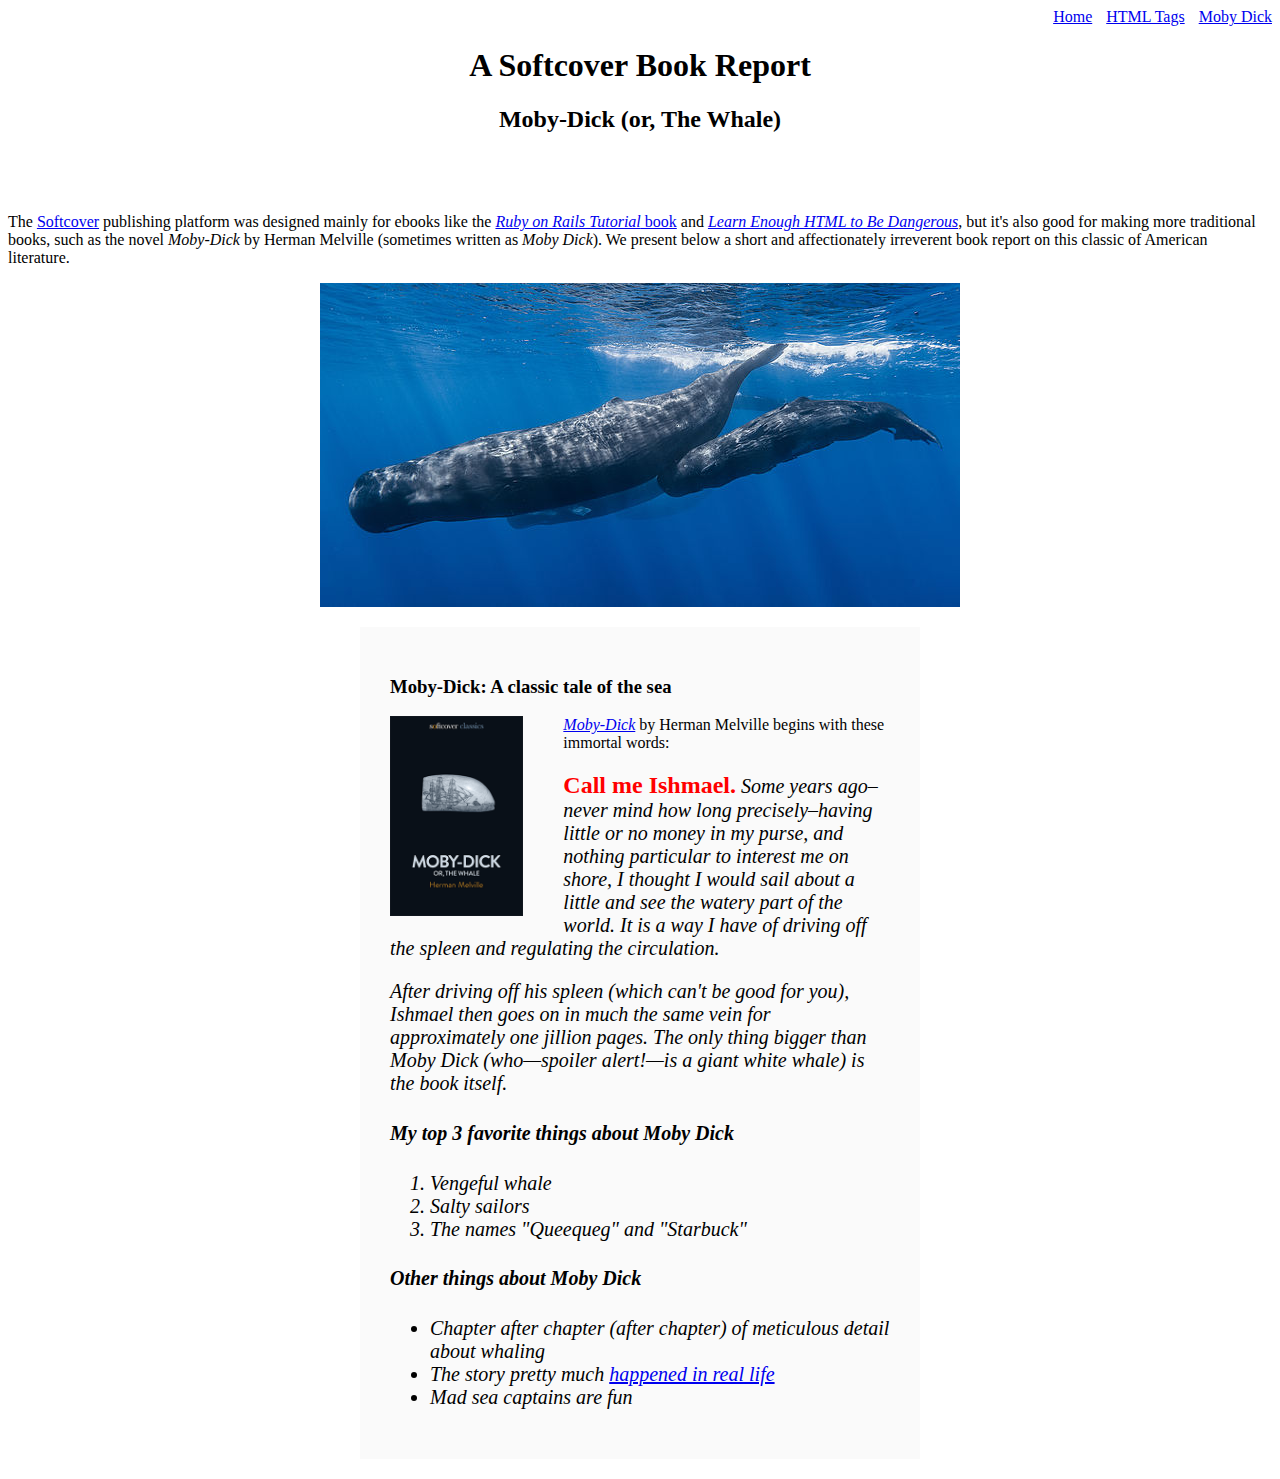
<file: moby_dick.html>
<!DOCTYPE html>
<html lang="en">
<head>
  <title>Moby Dick</title>
  <meta charset="utf-8">
  <link rel="stylesheet" href="css/main.css">
</head>
<body>
    
    <div class="nav-menu">
      <a href="index.html">Home</a>
      <a href="tags.html" class="nav-spacing">HTML Tags</a>
      <a href="moby_dick.html" class="nav-spacing">Moby Dick</a>
   </div>

    <header class="book-report-header">
      <h1>A Softcover Book Report</h1>
      <h2>Moby-Dick (or, The Whale)</h2>
    </header>

    <div>
      <p>
        The <a href="https://www.softcover.io/">Softcover</a> publishing platform
        was designed mainly for ebooks like the
        <a href="https://railstutorial.org/book"><em>Ruby on Rails Tutorial</em>
        book</a> and <a href="https://learnenough.com/html"><em>Learn Enough
        HTML to Be Dangerous</em></a>, but it's also good for making more
        traditional books, such as the novel <em>Moby-Dick</em> by Herman
        Melville (sometimes written as <em>Moby Dick</em>). We present below a
        short and affectionately irreverent book report on this classic of
        American literature.
      </p>
    </div>

    <a href="https://commons.wikimedia.org/wiki/File:Sperm_whale_pod.jpg">
      <img src="images/sperm_whales.jpg" alt="Sperm Whale" class="image-center">
    </a>

    <div class="book-report-container">

      <h3>Moby-Dick: A classic tale of the sea</h3>

      <a href="https://www.softcover.io/read/6070fb03/moby-dick" 
         target="_blank" rel="noopener">
         <img src="images/moby_dick.png" alt="Moby Dick" height="200px" 
              class="book-cover">
      </a>
      <p>
        <a href="https://www.softcover.io/read/6070fb03/moby-dick"
           target="_blank">
           <em>Moby-Dick</em></a>
        by Herman Melville begins with these immortal words:
      </p>

      <blockquote" class="book-title">
        <p>
          <span class="book-report-opener">Call me Ishmael.</span> Some years ago–never mind how long
          precisely–having little or no money in my purse, and nothing
          particular to interest me on shore, I thought I would sail about a
          little and see the watery part of the world. It is a way I have of
          driving off the spleen and regulating the circulation.
        </p>
      </blockquote>

      <p>
        After driving off his spleen (which <em>can't</em> be good for you),
        Ishmael then goes on in much the same vein for approximately one
        jillion pages. The only thing bigger than Moby Dick (who—<em>spoiler
        alert!</em>—is a giant white whale) is the book itself.
      </p>

      <h4>My top 3 favorite things about Moby Dick</h4>

      <ol>
        <li> Vengeful whale</li>
        <li>Salty sailors</li>
        <li>The names "Queequeg" and "Starbuck"</li>
      </ol>

      <h4>Other things about Moby Dick</h4>

      <ul>
        <li>Chapter after chapter (after chapter) of meticulous detail about whaling</li>
        <li>
          The story pretty much
            <a href="https://en.wikipedia.org/wiki/Essex_(whaleship)"
               target="_blank" rel="noopener">happened in real life</a>
        </li>
        <li>Mad sea captains are fun</li>
      </ul>
</body>
</html>
</file>
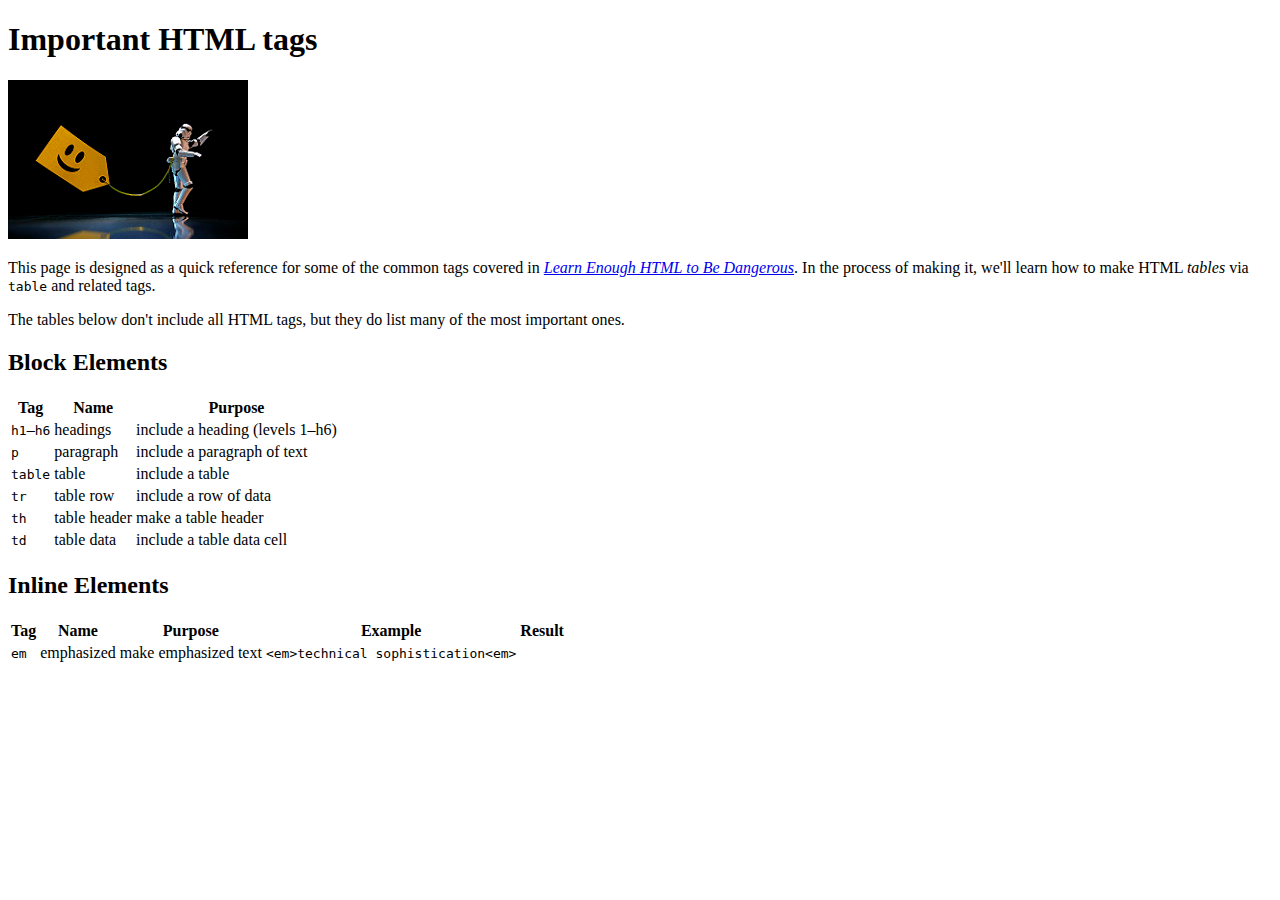
<file: tags.html>
<!DOCTYPE html>
<html>
<head>
  <meta charset="utf-8">
  <title>HTML Tags</title>
</head>
<body>

  <h1>Important HTML tags</h1>

  <a href="https://www.flickr.com/photos/jdhancock/3814523970">
  <img src="images/storm_trooper_tagged.jpg" alt="Tagged Storm Trooper">
  </a>

  <p>
    This page is designed as a quick reference for some of the common tags
    covered in <a href="https://learnenough.com/html"><em>Learn
    Enough HTML to Be Dangerous</em></a>. In the process of making it, we'll
    learn how to make HTML <em>tables</em> via <code>table</code> and
    related tags.
  </p>

  <p>
    The tables below don't include all HTML tags, but they do list many of
    the most important ones.
  </p>

  <h2>Block Elements</h2>

  <table>
    <tr>
      <th>Tag</th>
      <th>Name</th>
      <th>Purpose</th>
    </tr>
    <tr>
      <td><code>h1</code>&ndash;<code>h6</code></td>
      <td>headings</td>
      <td>include a heading (levels 1&ndash;h6)</td>
    </tr>
    <tr>
      <td><code>p</code></td>
      <td>paragraph</td>
      <td>include a paragraph of text</td>
    </tr>
    <tr>
      <td><code>table</code></td>
      <td>table</td>
      <td>include a table</td>
    </tr>
    <tr>
      <td><code>tr</code></td>
      <td>table row</td>
      <td>include a row of data</td>
    </tr>
    <tr>
      <td><code>th</code></td>
      <td>table header</td>
      <td>make a table header</td>
    </tr>
    <tr>
      <td><code>td</code></td>
      <td>table data</td>
      <td>include a table data cell</td>
    </tr>
  </table>

  <h2>Inline Elements</h2>

  <table>
    <tr>
      <th>Tag</th>
      <th>Name</th>
      <th>Purpose</th>
      <th>Example</th>
      <th>Result</th>
    </tr>
    <tr>
      <td><code>em</code></td>
      <td>emphasized</td>
      <td>make emphasized text</td>
      <td><code>&lt;em&gt;technical sophistication&lt;em&gt;</code></td>
    </tr>
  </table>

</body>
</html>
</file>
<file: css/main.css>
.nav-menu {
  text-align: right;
}

.nav-spacing {
  margin-left: 10px;
}

.image-link {
  text-decoration: none;
}

.book-report-header {
  text-align:center; margin: 0 0 80px;
}

.image-center {
  display: block; margin: 0 auto;
}

.book-report-container {
  width: 500px; margin: 20px auto; padding: 30px; background-color: #fafafa;
}

.book-cover {
  float: left; margin: 0 40px 20px 0
}

.book-title {
  font-style: italic; font-size: 20px;
}

.book-report-opener {
  font-style: normal; font-size: 24px; font-weight: bold; color: #f00;
}
</file>
